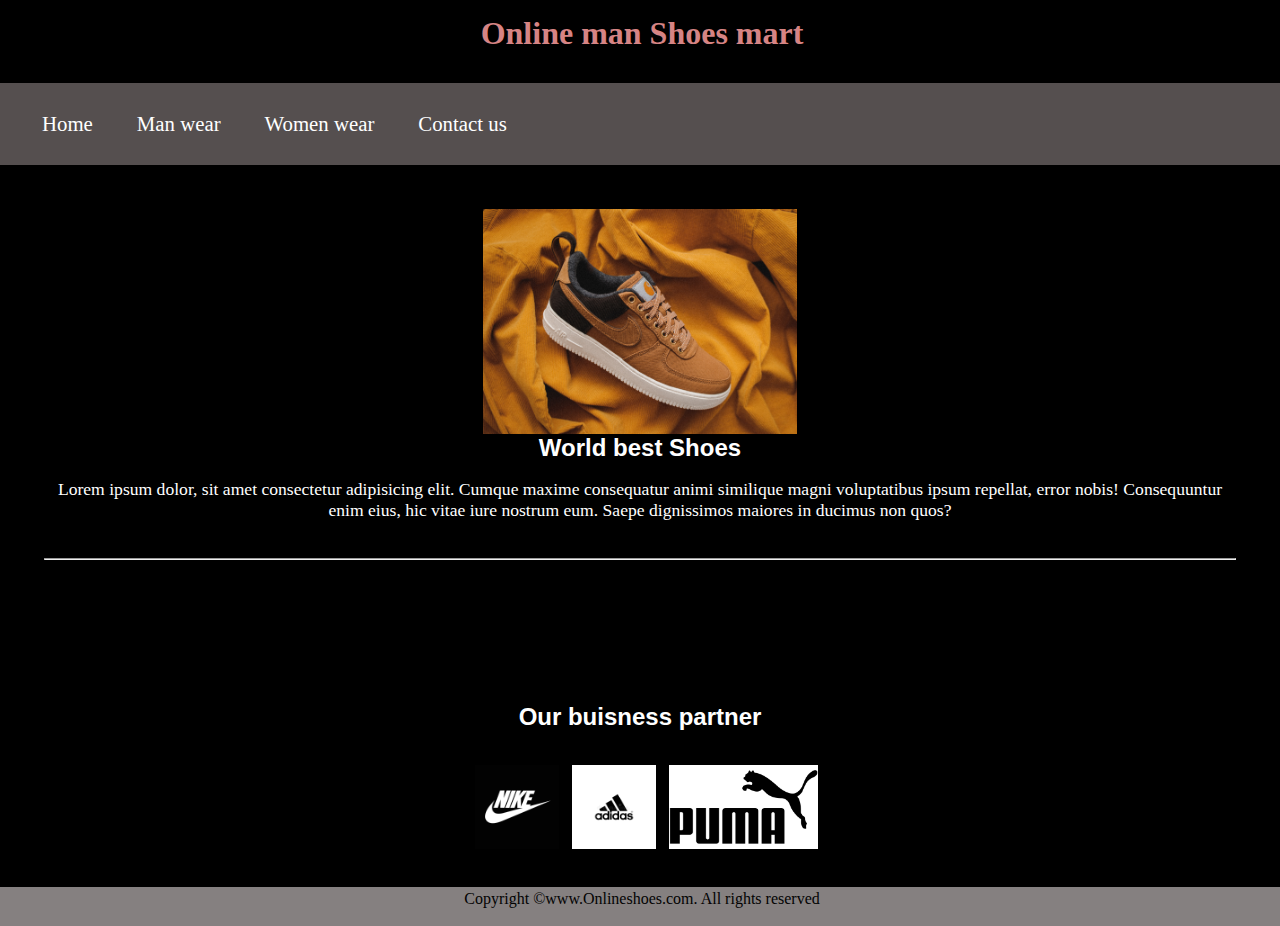
<file: index.html>
<!DOCTYPE html>
<html lang="en">
<head>
    <meta charset="UTF-8">
    <meta http-equiv="X-UA-Compatible" content="IE=edge">
    <meta name="viewport" content="width=device-width, initial-scale=1.0">
    <title>Onlineshoes.com</title>
    <link rel="stylesheet" href="/style.css">
</head>
<body>
    <header class="head">
        <h1> Online man Shoes mart</h1>
    </header>
    <nav class="nav">
        <ul>
            <li class="items"> <a href="/index.html" > Home</a></li>
            <li class="items"> <a href="/man.html" > Man wear</a></li>
            <li class="items"> <a href="/women.html" >Women wear</a> </li>
            <li class="items"> <a href="/contact.html"> Contact us</a></li>
        </ul>
    </nav>
    <Section class="home">
       <img src="bg.jpg" alt="myshoe">
        <h1 class="heading">World best Shoes</h1>
        <p class="para">Lorem ipsum dolor, sit amet consectetur adipisicing elit. Cumque maxime consequatur animi similique magni voluptatibus ipsum repellat, error nobis! Consequuntur enim eius, hic vitae iure nostrum eum. Saepe dignissimos maiores in ducimus non quos?</p> <hr>

    </Section> 
    <Section id="partner">
        <h3 class="heading"> Our buisness partner</h3>
        <div id="clients">
            <div class="client-item">
                
                <img src="logo.jpg" alt="our client">
            </div>
            <div class="client-item">
                
                <img src="logo1.jpg" alt="our client">
            </div>
            <div class="client-item">
                
                <img src="logo2.jpg" alt="our client">
            </div>
        </div>
    </Section>
    <footer>
        Copyright &copy;www.Onlineshoes.com. All rights reserved
    </footer>
    
</body>
</html>
</file>
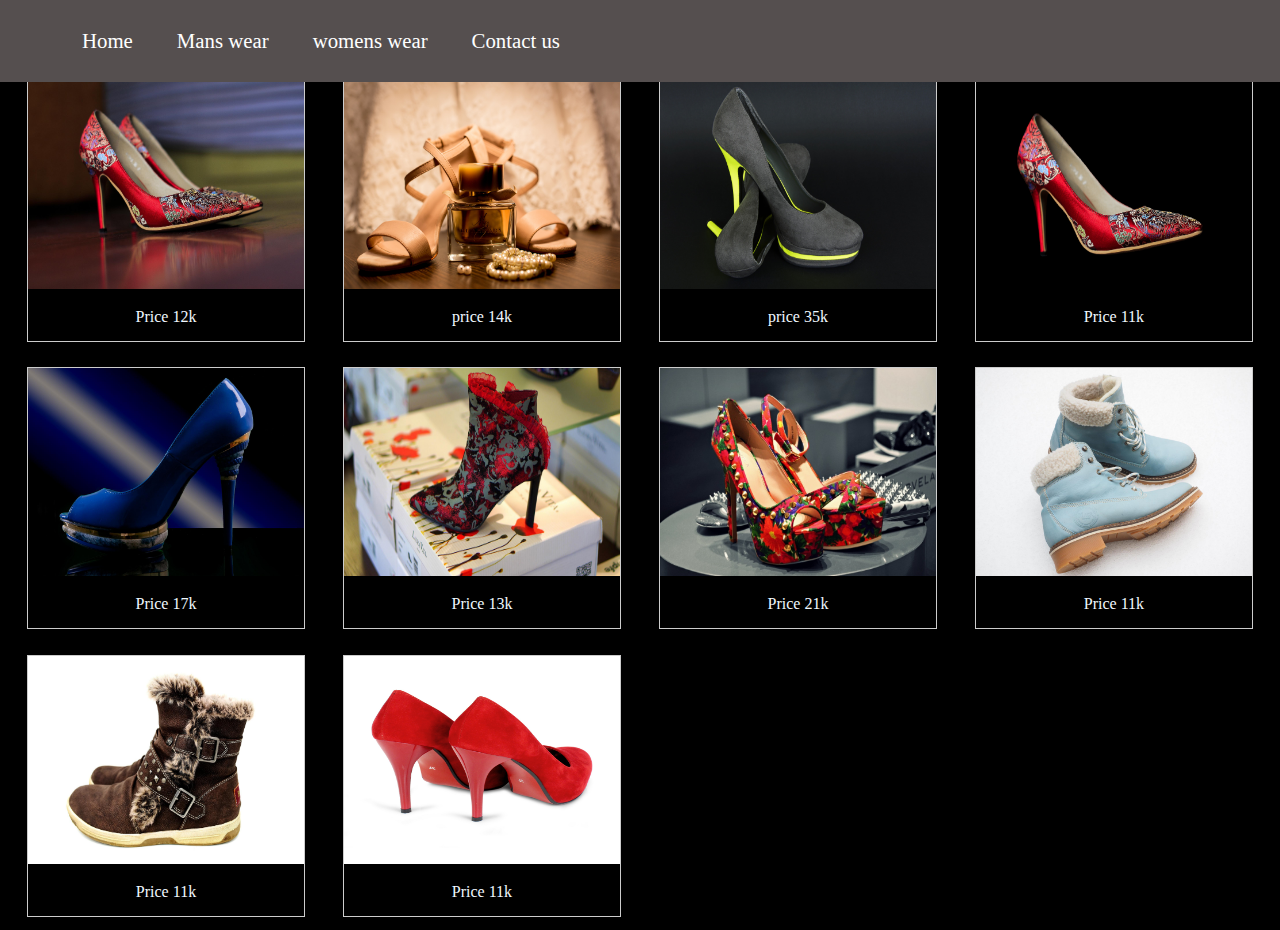
<file: women.html>
<!DOCTYPE html>
<html lang="en">
<head>
    <meta charset="UTF-8">
    <meta http-equiv="X-UA-Compatible" content="IE=edge">
    <meta name="viewport" content="width=device-width, initial-scale=1.0">
    <title>Myonlineshoes.com</title>
    <style>
          body{
            background-color: black;
        }
        .head{
    background-color: black;
    color: white;
    height: 53px;
    width: 100vw;
    font-size: 1rem;
    display: flex;
    text-align: center;
    justify-content: center;
    padding: 15px 2px;
    cursor: pointer;

}
        .nav{
    display: flex;
    height: 82px;
    width: 100vw;
    position: absolute;
    top: 0;
    left: 0;
    /* border: 2px solid red; */
    background-color: rgb(85, 79, 79);
    

}

.nav ul{
    display:flex;
    
    
}
.nav li{
    display: flex;
    list-style: none;
   
    align-items: center;
    
    
}
.nav li a{
        font-size: 1.2rem;
         text-decoration: none;
         margin-left: 40px;
         padding: 3px 2px;
         color: white;
         display: flex;
         align-items: center;
         font-size: 1.3rem;
}
.nav li a:hover{
    color: rgb(41, 32, 32);
}
div.gallery {
  border: 1px solid #ccc;
  margin: 0.8rem;
  color: aliceblue;
}

div.gallery:hover {
  border: 1px solid #777;
}

div.gallery img {
  width: 100%;
  height: 13rem;
  
}

div.desc {
  padding: 15px;
  text-align: center;
}

* {
  box-sizing: border-box;
}

.responsive {
  padding: 0 6px;
  float: left;
  width: 24.99999%;
}

@media only screen and (max-width: 700px) {
  .responsive {
    width: 49.99999%;
    margin: 6px 0;
  }
}

@media only screen and (max-width: 500px) {
  .responsive {
    width: 100%;
  }
}

.clearfix:after {
  content: "";
  display: table;
  clear: both;
}
    </style>
</head>
<body>
    <nav class="nav">
        <ul>
            <li class="items"> <a href="/index.html" > Home</a ></li>
            <li class="items"> <a href="/man.html"> Mans wear</a></li>
            <li class="items"> <a href="/women.html" > womens wear</a></li>
            <li class="items"> <a href="/contact.html" > Contact us</a></li>
        </ul>
    </nav>
    <section>
        <h2>Shoes Gallery</h2>
<div class="responsive">
  <div class="gallery">
    <a target="_blank" href="img2/1.jpg">
      <img src="img2/1.jpg" alt="Shoes" width="600" height="400">
    </a>
    <div class="desc">Price 12k</div>
  </div>
</div>


<div class="responsive">
  <div class="gallery">
    <a target="_blank" href="img2/2.jpg">
      <img src="img2/2.jpg" alt="shoes" width="600" height="400">
    </a>
    <div class="desc">price 14k</div>
  </div>
</div>

<div class="responsive">
  <div class="gallery">
    <a target="_blank" href="img2/3.jpg">
      <img src="img2/3.jpg" alt="shoes" width="600" height="400">
    </a>
    <div class="desc">price 35k</div>
  </div>
</div>

<div class="responsive">
  <div class="gallery">
    <a target="_blank" href="img2/4.png">
      <img src="img2/4.png" alt="shoes" width="600" height="400">
    </a>
    <div class="desc">Price 11k</div>
  </div>
</div>
<div class="responsive">
  <div class="gallery">
    <a target="_blank" href="img2/5.jpg">
      <img src="img2/5.jpg" alt="shoes" width="600" height="400">
    </a>
    <div class="desc">Price 17k</div>
  </div>
</div>
<div class="responsive">
  <div class="gallery">
    <a target="_blank" href="img2/6.jpg">
      <img src="img2/6.jpg" alt="shoes" width="600" height="400">
    </a>
    <div class="desc">Price 13k</div>
  </div>
</div>
<div class="responsive">
  <div class="gallery">
    <a target="_blank" href="img2/7.jpg">
      <img src="img2/7.jpg" alt="shoes" width="600" height="400">
    </a>
    <div class="desc">Price 21k</div>
  </div>
</div>
<div class="responsive">
  <div class="gallery">
    <a target="_blank" href="img2/8.jpg">
      <img src="img2/8.jpg" alt="shoes" width="600" height="400">
    </a>
    <div class="desc">Price 11k</div>
  </div>
</div>
<div class="responsive">
  <div class="gallery">
    <a target="_blank" href="img2/9.jpg">
      <img src="img2/9.jpg" alt="shoes" width="600" height="400">
    </a>
    <div class="desc">Price 11k</div>
  </div>
</div>
<div class="responsive">
  <div class="gallery">
    <a target="_blank" href="img2/10.jpg">
      <img src="img2/10.jpg" alt="shoes" width="600" height="400">
    </a>
    <div class="desc">Price 11k</div>
  </div>
</div>


    </section>

</body>
</html>
</file>
<file: style.css>
*{
    margin: 0px;
    padding: 0px;
}
Body{
    background-color: black;
}
.head{
    background-color: black;
    color: white;
    height: 53px;
    width: 100vw;
    font-size: 1rem;
    display: flex;
    text-align: center;
    justify-content: center;
    padding: 15px 2px;
    cursor: pointer;

}
.head:hover{
    color: rgb(214, 132, 132);
}
.nav{
    display: flex;
    height: 82px;
    width: 100vw;
    /* border: 2px solid red; */
    background-color: rgb(85, 79, 79);
    

}

.nav ul{
    display:flex;
    
    
}
.nav li{
    display: flex;
    list-style: none;
   
    align-items: center;
    
    
}
.nav li a{
        font-size: 1.2rem;
         text-decoration: none;
         margin-left: 40px;
         padding: 3px 2px;
         color: white;
         display: flex;
         align-items: center;
         font-size: 1.3rem;
}
.nav li a:hover{
    color: rgb(41, 32, 32);
}
.home{
    height: 50vh;
    /* border: 2px solid red; */
    margin: 2px;
    padding: 42px;
    background-color: black;
    color: white;
    
}
.home img{
    height: 25vh;
    width: 100hw;
    margin: auto;
    display: flex;
    align-content: center;
    justify-content: center;
}
    
    
.heading{
    display: flex;
    text-align: center;
    justify-content: center;
    font-size: 1.5rem;
    color: white;
    font-family: 'Lucida Sans', 'Lucida Sans Regular', 'Lucida Grande', 'Lucida Sans Unicode', Geneva, Verdana, sans-serif;
}
.para{
    display: flex;
    justify-content: center;
    text-align: center;
    margin-top: 13px;
    margin-bottom: 33px;
    padding: 4px;
    font-size: 1.1rem;

}
#clients{
    display: flex;
    margin: 34px;
    align-items: center;
    justify-content: center;
}
.client-item img{
    height: 84px;
    margin-left: 13px;
    
}
footer{
    background-color: rgb(133, 128, 128);
    color: rgb(3, 3, 3);
    height: 33px;
    width: 100vw;
    text-align: center;
    padding: 3px 2px;
}
</file>
